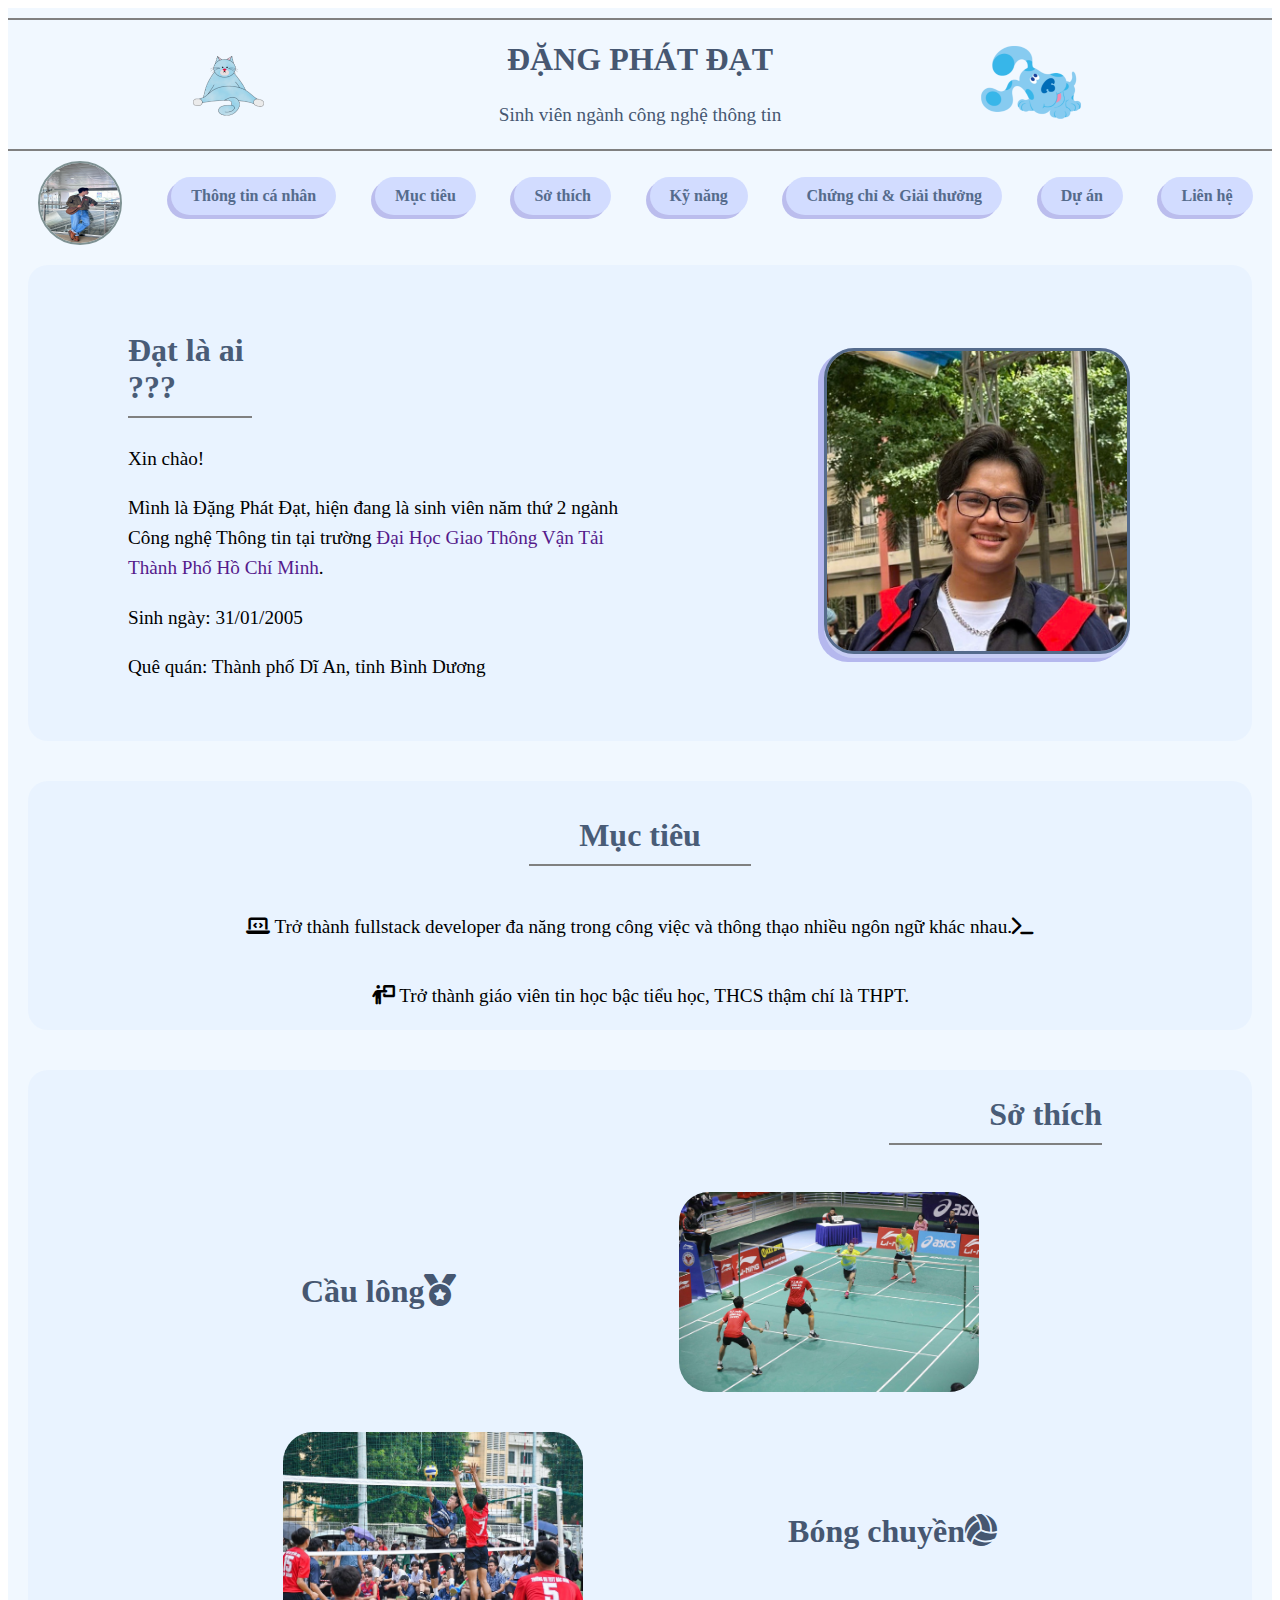
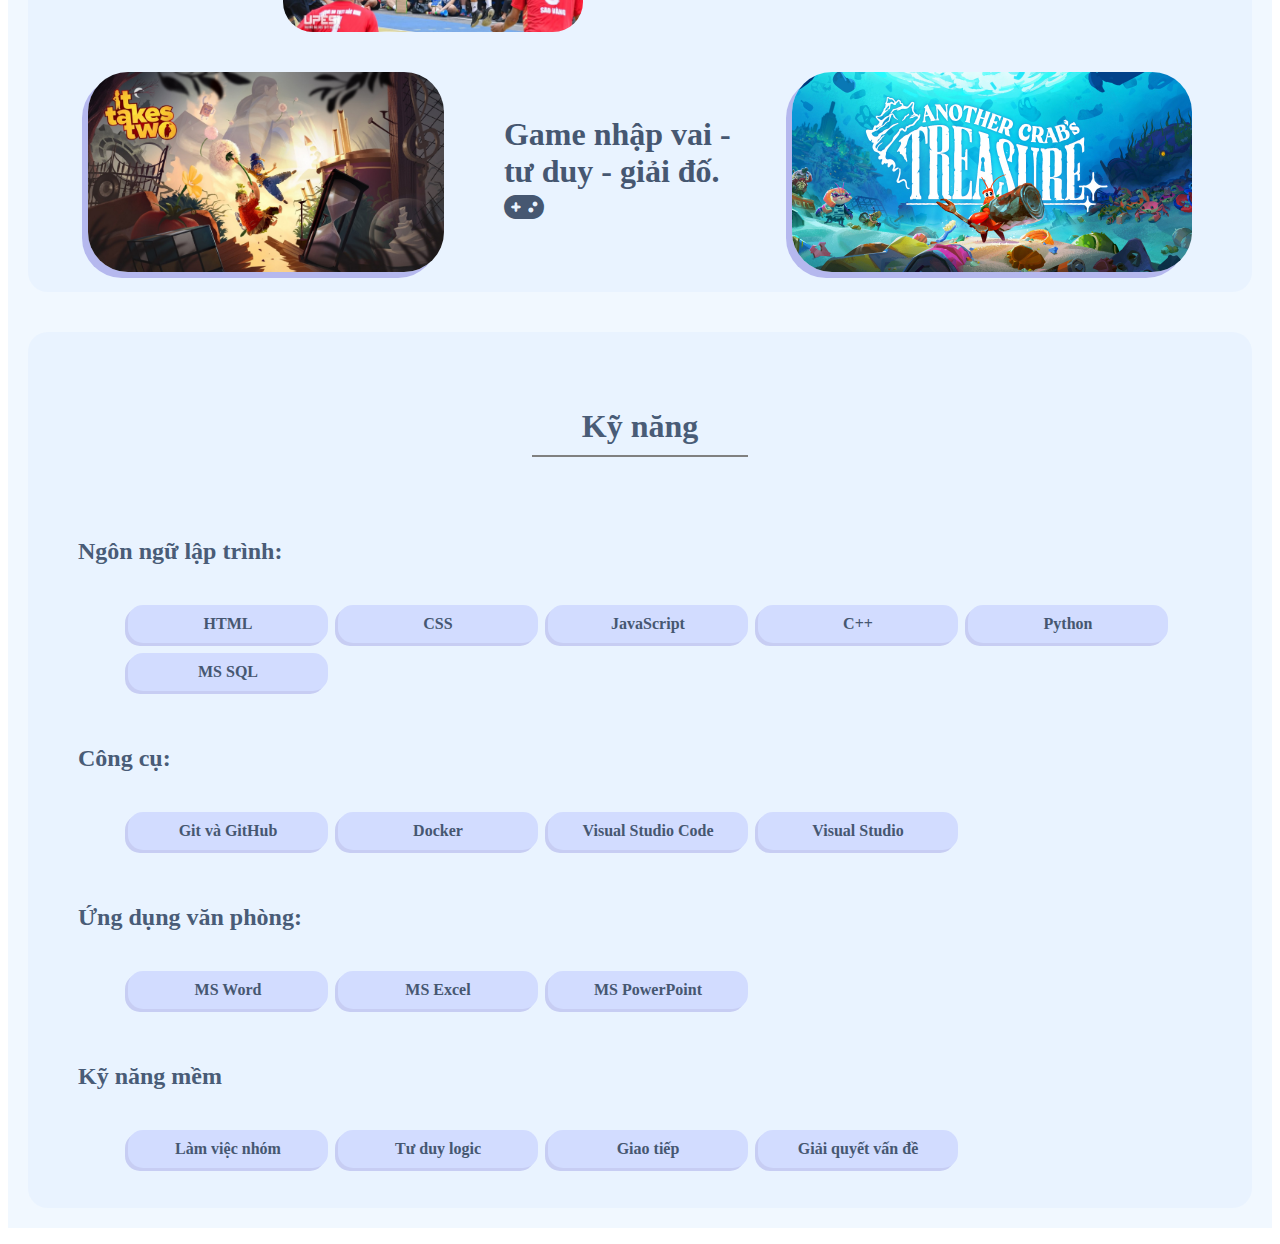
<file: garage_app/cv/DangPhatDat/myCV.html>
<!DOCTYPE html>
<html lang="en">
<head>
    <meta charset="UTF-8">
    <meta name="viewport" content="width=device-width, initial-scale=1.0">
    <link rel="stylesheet" href="./myCV.css">
    <link rel="stylesheet" href="https://cdnjs.cloudflare.com/ajax/libs/font-awesome/6.5.0/css/all.min.css"><!-- Font Awesome CDN -->
    <title>Đặng Phát Đạt</title>
</head>
<body>
    <div class="container">
        <div class="header">
            <div class="banner">
                <h1>ĐẶNG PHÁT ĐẠT</h1>
                <p>Sinh viên ngành công nghệ thông tin</p>  
            </div>
            <div class="header__logo">
                <img id="logo" src="./img/anh_thong_tin.jpg" alt="hinh chan dung">
            </div>
            
            <nav class="header__navbar">
                <ul class="header__nav-list"> <!--dat tag a o de chon ca box li-->
                    <a class="header__nav-item" href="#about"><li>Thông tin cá nhân</li></a>
                    <a class="header__nav-item"  href="#professional-goals"><li>Mục tiêu</li></a>
                    <a class="header__nav-item"  href="#hobbies"><li>Sở thích </li></a>
                    <a class="header__nav-item"  href="#skills"><li>Kỹ năng</li></a>
                    <a class="header__nav-item"  href=""><li>Chứng chỉ & Giải thưởng</li></a>
                    <a class="header__nav-item"  href=""><li>Dự án</li></a>
                    <a class="header__nav-item"  href=""><li>Liên hệ</li></a>
                </ul>
            </nav>  
        </div>
        <div class="main-content">
            <section class="main-content__block" id="about">
                <div id="about__content">
                    <h2>Đạt là ai ???</h2>
                    <p>Xin chào!</p>
                    <p>Mình là <b>Đặng Phát Đạt</b>, hiện đang là sinh viên năm thứ 2 ngành Công nghệ Thông tin tại trường <a href=""><b>Đại Học Giao Thông Vận Tải Thành Phố Hồ Chí Minh</b></a>.</p>
                    <p>Sinh ngày: 31/01/2005</p>
                    <p>Quê quán: Thành phố Dĩ An, tỉnh Bình Dương</p>
                </div>
                <div id="about__img">
                    <img src="./img/chan_dung.jpg" alt="hinh chan dung">
                </div>
            </section>
            <section class="main-content__block" id="professional-goals">
            <!-- muc tieu -->
            <h2>Mục tiêu</h2>
            <p><i class="fa-solid fa-laptop-code"></i> Trở thành <strong>fullstack developer</strong> đa năng trong công việc và thông thạo nhiều ngôn ngữ khác nhau.<i class="fa-solid fa-terminal"></i></i> </p>
            <p><i class="fa-solid fa-person-chalkboard"></i> Trở thành giáo viên tin học bậc tiểu học, THCS thậm chí là THPT. </p>
            </section>
            <section class="main-content__block"  id="hobbies"> 
            <!-- so thich -->
                <h2>Sở thích</h2>
                <div id="badminton">
                    <h3>Cầu lông<i class="fa-solid fa-medal fa-bounce"></i></h3>
                    <img src="./img/cau_long.jpg" alt="hinh cau long">
                </div>
                <div id="volleyball">
                    <img src="./img/bong_chuyen.jpg" alt="hinh bong chuyen">
                    <h3>Bóng chuyền<i class="fa-solid fa-volleyball fa-spin"></i></h3>
                </div>
                <div id="video-game">
                    <img src="./img/it_takes_two.jpg" alt="hinh game it takes two">
                    <h3>Game nhập vai - tư duy - giải đố.<i class="fa-solid fa-gamepad fa-beat-fade"></i></h3>
                    <img src="./img/Another_Crab's_Treasure.jpg" alt="hinh game Another Crab's Treasure ">
                </div>
            </section>
            <section class="main-content__block" id="skills">
                <h2>Kỹ năng</h2>
                <h3>Ngôn ngữ lập trình:</h3>
                <ul class="program-language-list">
                    <li class="program-language-item">HTML</li>
                    <li class="program-language-item">CSS</li>
                    <li class="program-language-item">JavaScript</li>
                    <li class="program-language-item">C++</li>
                    <li class="program-language-item">Python</li>
                    <li class="program-language-item">MS SQL</li>
                </ul>
                <h3>Công cụ:</h3>
                <ul class="tools-list">
                    <li class="tools-item">Git và GitHub</li>
                    <li class="tools-item">Docker</li>
                    <li class="tools-item">Visual Studio Code</li>
                    <li class="tools-item">Visual Studio</li>
                </ul>
                <h3>Ứng dụng văn phòng:</h3>
                <ul class="office-app-list">
                    <li class="office-app-item">MS Word</li>
                    <li class="office-app-item">MS Excel</li>
                    <li class="office-app-item">MS PowerPoint</li>
                </ul>
                <h3>Kỹ năng mềm</h3>
                <ul class="personal-skill-list">
                    <li class="personal-skill-item">Làm việc nhóm</li>
                    <li class="personal-skill-item">Tư duy logic</li>
                    <li class="personal-skill-item">Giao tiếp</li>
                    <li class="personal-skill-item">Giải quyết vấn đề</li>
                </ul>
                
            </section>
            <section class=""></section>
        </div>
        <div class="footer">
            <section id="contact">
                <ul>
                    <li></li>
                    <li></li>
                    <li></li>
                    <li></li>
                </ul>
            </section>
        </div>
    </div>
 
</body>
</html>
</file>
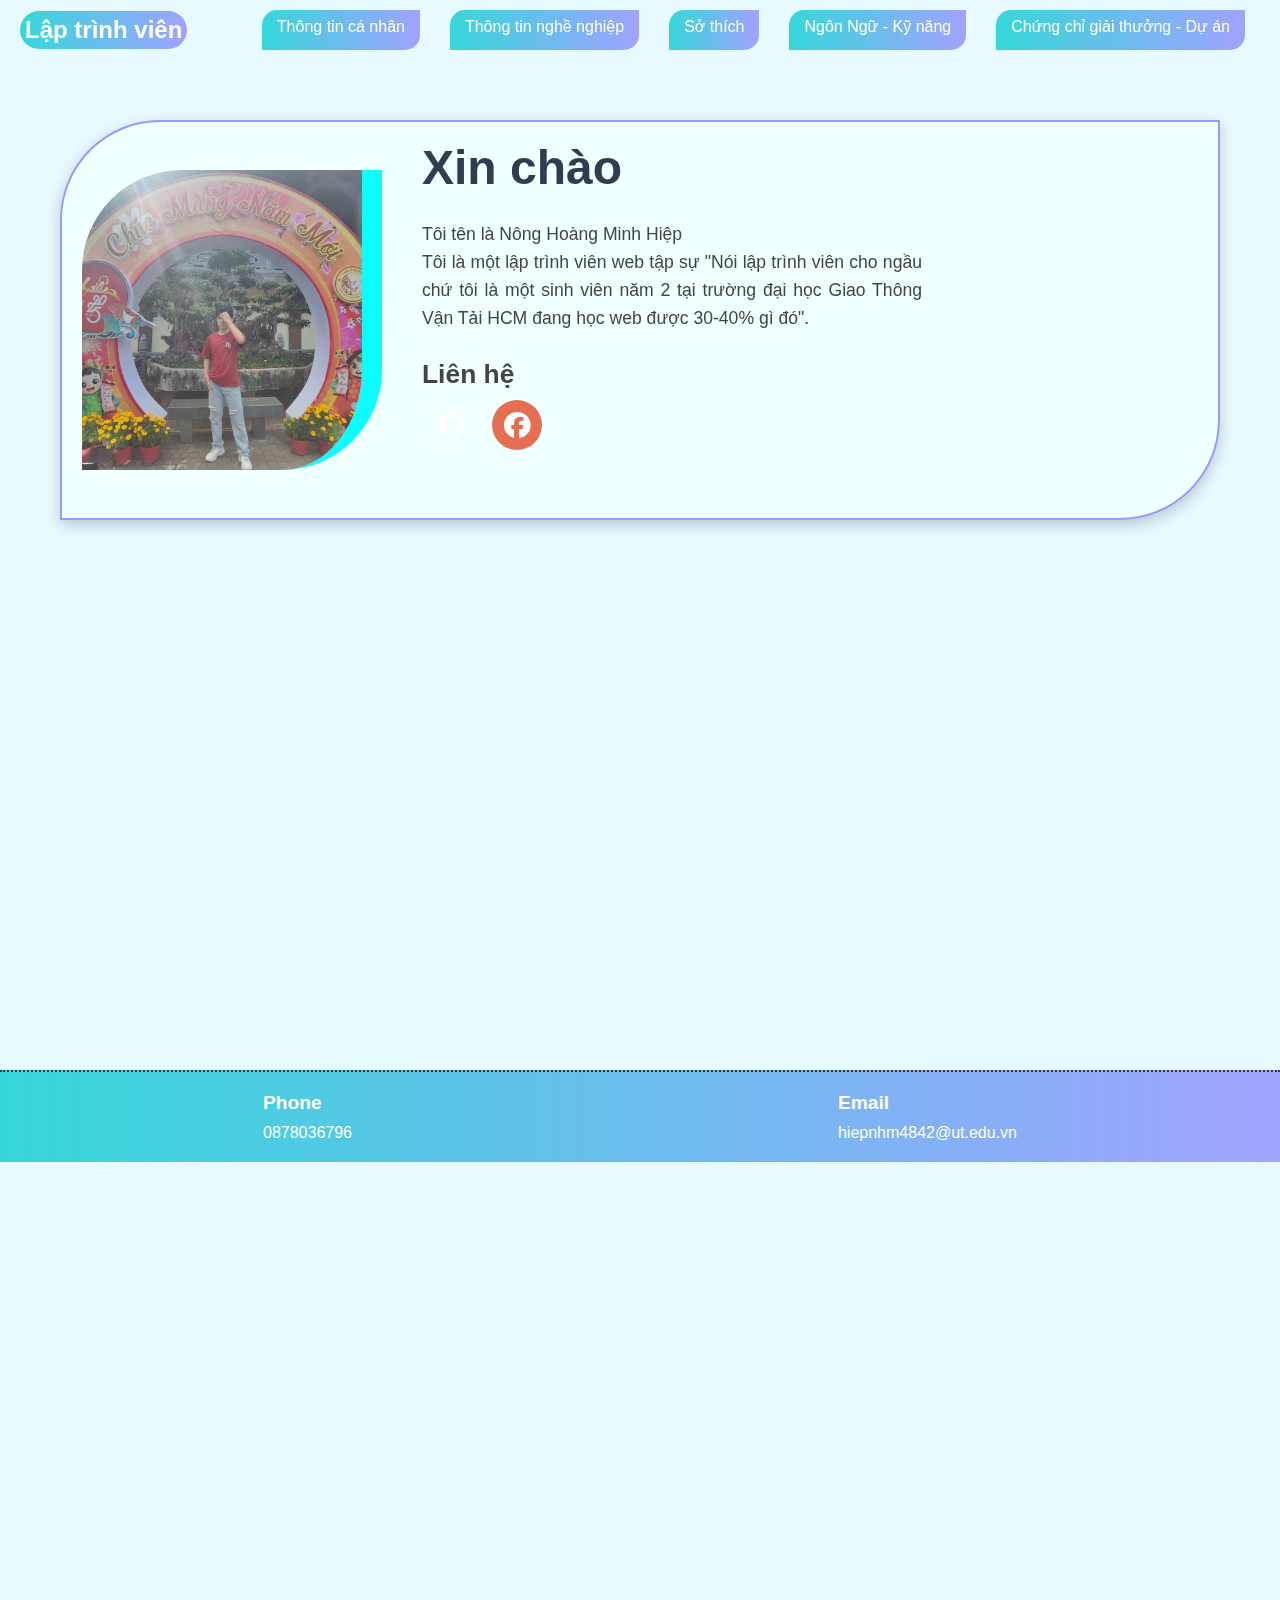
<file: garage_app/cv/NongHoangMinhHiep/cv.html>
<!DOCTYPE html>
<html lang="en">
<head>
  <meta charset="UTF-8">
  <meta name="viewport" content="width=device-width, initial-scale=1.0">
  <title>Trang chủ của Hiệp</title>
  <link rel="stylesheet" href="css/cv.css">
   <link rel="stylesheet" href="https://cdnjs.cloudflare.com/ajax/libs/font-awesome/6.5.0/css/all.min.css">
</head>
<body>
  
  <div class="navbar">
    <div class="header">Lập trình viên</div>
  <div class="nav">
    <ul>
    <li><a href="#tt-cn">Thông tin cá nhân </a></li>
    <li><a href="#tt-nn">Thông tin nghề nghiệp</a></li>
    <li><a href="#So-thich">Sở thích</a></li>
    <li><a href="#nn-kn">Ngôn Ngữ - Kỹ năng</a></li>
    <li><a href="#cc-da">Chứng chỉ giải thưởng - Dự án</a></li>
    
    </ul>    
  </div>
  </div>
  <div class="container-main">
    <div class="banner">
    <div class="profile-img">
      <img src="images/avatar.jpg" alt="Profile Picture">
    </div>
    <div class="content">
    <h1>Xin chào</h1>
    <div class="about">
      Tôi tên là Nông Hoàng Minh Hiệp <br>
      Tôi là một lập trình viên web tập sự "Nói lập trình viên cho ngầu chứ tôi là một sinh viên năm 2 tại trường đại học Giao Thông Vận Tải HCM đang học web được 30-40% gì đó". <br>
    <div class="button">
      <h2>Liên hệ</h2>
      <a href="https://github.com/minhiep16" class="btn Githud"><i class="fa-brands fa-github"></i></a>
      <a href="https://www.facebook.com/minh.hiep.127064?locale=vi_VN" class="btn projects"><i class="fa-brands fa-facebook"></i></a>
      
    </div>
  </div>
  </div>
  </div>
  <div class="content">
  <section class="tt-cn" id ="tt-cn">
    <h2>Thông tin cá nhân</h2>
    <!-- <div class="item">
      <p><i class="fa-solid fa-user-tie"></i>Nam</P>
      <p><i class="fa-solid fa-phone"></i>0878036796</P>
      <p><i class="fa-solid fa-envelope"></i>nonghoangminhiep16082005@gmail.com</P>
      <p><i class="fa-solid fa-calendar-days"></i>16/08/2005</P>
    </div> -->
    <div class="nd-tt">
    <div class="box1">
      <p><strong>MSSV</strong>:075205024842</p>
      <p><strong>Họ và tên</strong>: Nông Hoàng Minh Hiệp</p>
      <p><strong>Khóa học</strong>:2023</p>
      <p><strong>Ngày sinh</strong>:16/08/2005</p>
      <p><strong>Nơi sinh</strong>:Đồng Nai</p>
    </div>
    <div class="box2">
      <p><strong>Bậc đào tạo</strong>:Đại học - chính quy</p>
      <p><strong>Loại hình đào tạo</strong>:075205024842</p>
      <p><strong>Khoa</strong>:Viện Công nghệ thông tin và Điện, điện tử</p>
      <p><strong>Ngành</strong>:Công nghệ thông tin</p>
      <p><strong>Chuyên ngành</strong>:Công nghệ thông tin</p>
    </div>
    </div>
  </section>
  <!-- tt-nn là thông tin ghề nghiệp  -->
  <section class="tt-nn" id ="tt-nn">
    <h2>Mục tiêu ghề nghiệp</h2>
    <P>Tôi mong muốn trở thành một lập trình viên web chuyên nghiệp, có khả năng xây dựng các trang web hiện đại, tối ưu trải nghiệm người dùng và đáp ứng tốt trên mọi thiết bị.Tôi luôn sẵn sàng học hỏi công nghệ mới, cải thiện kỹ năng lập trình front-end và back-end để đóng góp vào sự phát triển của doanh nghiệp.</P>
  </section>
  <section class="So-thich" id="So-thich">
    <div class="Sothich-header">
      <h2>Sở thích</h2>    
    </div>
    <div class="Sothich-list">
      <div class="hobby-item">
        <i class="fa-solid fa-film"></i>
        <p>Xem phim</p>
      </div>
      <div class="hobby-item">
        <i class="fa-solid fa-volleyball"></i>
        <p>Thể thao</p>
      </div>
      <div class="hobby-item">
        <i class="fa-solid fa-utensils"></i>
        <p>Nấu ăn</p>
      </div>
    </div>
  </section>
   <!-- nn-kn ngôn ngữ kinh nghiệm  -->
    <section class="nn-kn" id="nn-kn">
      <h2>Ngôn ngữ - kỹ năng</h2>
      
      <div class="group-item">
        
      <div class="item1">
        <p><i class="fa-brands fa-css3-alt"></i>CSS</p>
        <div class="nn"></div>
        <div class="kn"></div>
      </div>
      <div class="item2">
        <p><i class="fa-brands fa-html5"></i>HTML</p>
        <div class="nn"></div>
        <div class="kn"></div>
      </div>
      <div class="item3">
        <p>C++</p>
        <div class="nn"></div>
        <div class="kn"></div>
      </div>
      <div class="item4">
        <p><i class="fa-brands fa-js"></i>Javascipts</p>
        <div class="nn"></div>
        <div class="kn"></div>
      </div>
      </div>
      
    </section>
    <!-- cc-da là chứng chỉ dự án -->
    <section class="cc-da" id="cc-da">
      <h2>Chứng chỉ giải thưởng</h2>
      <p>Không</p>
      <h2>Dự án</h2>
      <P>-Tôi đã tham gia vào một dự án có tên đề tài là xây dựng trang web phòng khám nha khoa gồm 7 thành viên thamg gia.</P>
      <p>Dưới đây là link git dự án của tôi <br><a href="https://github.com/DangPhatDat/CNPM_Nhom_6"><i class="fa-solid fa-file"></i></a></p>
     
    </section>
    </div>
  </div>
  <div class="footer">
    <div class="phone">
      <h2>Phone</h2>
      <p>0878036796</p>
    </div>
    <div class="Email">
      <h2>Email</h2>
      <p>hiepnhm4842@ut.edu.vn</p>
    </div>
   
  </div>
</body>
</html>
</file>
<file: garage_app/cv/DangPhatDat/myCV.css>
ul{
    list-style-type: none;
}
a{
    text-decoration: none;
}
p{
    line-height: 30px;
    font-size: larger;
    font-weight: 300;
}
.container {
    background-color: rgba(225, 239, 255, 0.455);
}
.header {
    display: grid;
    grid-template-rows: auto 1fr;
    grid-template-columns: auto 1fr;
}
.header__logo{
    display: flex;
    justify-content: start;
    align-items: center;
    padding: 0px 30px;
}
/* ảnh logo */
#logo{ 
    border-radius: 50%;
    border: 2px solid rgba(122, 142, 143, 0.96);
    width: 80px;
    height: 80px;
    
}
.banner{
    margin: 10px 0px;
    border: 2px solid gray;
    border-right: none ;
    border-left: none;
    background-image: url(./img/banner.png);
    background-repeat: no-repeat;
    background-position: center;
    grid-column: 1/3;
    text-align: center;
    color: rgb(70, 87, 113);
}


.header__nav-list{
    align-self: center;
    padding: 0px;
    display: flex;
    justify-content: space-around;
    
}
.header__nav-item{
    background: rgb(210, 220, 255);   
    padding: 10px 20px;
    border-radius: 24px;
    font-weight: 600;
    font-size:  16px;
    box-shadow: -4px 4px 0px rgba(67, 55, 196, 0.305);
}
.header__nav-item {
    color: rgb(85, 107, 140); 
}
.header__nav-item:hover {
    background: rgb(215, 232, 252);
    transform: translateY(-4px); /* dich len tren 4px khi tro chuot toi*/
  }
.main-content{
    display: flex;
    flex-direction: column;
}
.main-content__block {
    display: grid;
    align-items: center;
    justify-items: center;
    padding: 0px 50px;
    background-color: rgba(216, 232, 255, 0.3);
    border-radius: 20px;
    margin: 20px;
}
.main-content__block h2{
    border-bottom: 2px solid gray ;
    color: rgb(73, 92, 119);
    font-weight: bolder;
    font-size: xx-large;
}
#about {
    grid-template-columns: 3fr 2fr ;
}
#about__content{
    padding: 40px 100px 40px 50px
}
#about__content h2 {
    margin-right: 400px;
    padding-bottom: 10px;
    
}
#about__img img {
    border-radius: 30px;
    width: auto;
    height: 300px;
    border: 3px solid rgb(85, 107, 140);
    
}
#about__img{    
    background-color: rgb(67 56 202 / 0.2); /* set backgroud-color de dung box-shadow dep*/
    border-radius: 30px;
    box-shadow: -6px 4px 0px  rgba(68, 56, 202, 0.316);
}
#professional-goals h2{
    padding: 10px 50px;
}
#hobbies{
    display: flex;
    flex-direction: column;
}
#hobbies h2{    
    align-self: end;
    padding-left: 100px;
    padding-bottom: 10px;
    margin-right: 100px;
}
#hobbies img{
    border-radius: 30px;
}
#badminton{
    display: flex;
    align-items: center;
    width: 100%;
    justify-content: space-evenly;
    margin: 20px;
}
#badminton h3{
    flex: 1fr;
    font-size: xx-large;
    color: rgb(70, 87, 113);
}
#badminton img{
    flex: 1fr;
    width: auto;
    height: 200px;
}
#volleyball{
    display: flex;
    align-items: center;
    width: 100%;
    justify-content: space-evenly;
    margin: 20px;
}
#volleyball h3{
    flex: 1fr;
    font-size: xx-large;
    color: rgb(70, 87, 113);
}
#volleyball img{
    flex: 1fr;
    width: auto;
    height: 200px;
}


#video-game img{
    border-radius: 40px;
    width: auto;
    height: 200px;
    margin: 20px 10px;
    box-shadow: -6px 6px 0px  rgba(68, 56, 202, 0.316);
}
#video-game{
    display: grid;
    grid-template-columns: 1fr 1fr 1fr;
    align-items: center;
    justify-items: center;
}
#video-game h3{
    flex: 1fr;
    font-size: xx-large;
    color: rgb(70, 87, 113);
    padding: 0px 50px;
}
#skills {
    
    padding: 40px 50px;
    display: flex;
    flex-direction: column;
    align-items: flex-start;
    gap: 30px;
    text-align: center;
}
#skills h2{
    padding: 10px 50px;
    align-self: center;
}

#skills h3 {
    font-size: x-large;
    color: rgb(73, 92, 119);
    margin-bottom: 10px;
}

.program-language-list,
.tools-list,
.office-app-list,
.personal-skill-list {
    display: grid;
    grid-template-columns: repeat(auto-fit, minmax(100px, 200px));
    gap: 10px;
    padding: 0px 50px;
    margin: 0;
    width: 100%;
}

.program-language-item,
.tools-item,
.office-app-item,
.personal-skill-item {
    background-color: rgb(210, 220, 255);
    padding: 10px 16px;
    border-radius: 15px;
    box-shadow: -3px 3px 0px rgba(67, 55, 196, 0.2);
    font-weight: bold;
    color: rgb(70, 87, 113);
}

.program-language-item:hover,
.tools-item:hover,
.office-app-item:hover,
.personal-skill-item:hover {
    background-color: rgb(215, 232, 252);
    transform: translateY(-3px);
}
</file>
<file: garage_app/cv/NongHoangMinhHiep/css/cv.css>
* {
  margin: 0;
  padding: 0;
  box-sizing: border-box;
 font-family: 'Lucida Sans', 'Lucida Sans Regular', 'Lucida Grande', 'Lucida Sans Unicode', Geneva, Verdana, sans-serif;
}
html {
  scroll-behavior: smooth;
}
body {
  
  background: #e6faff; /* Fallback nếu WebGL không hỗ trợ */
  color: #333;
}
#bg-canvas {
  position: fixed;
  top: 0;
  left: 0;
  width: 100%;
  height: 100%;
  z-index: -1;
}

/* Chế độ tối */
body.dark-theme {
  background: #1a1a1a;
  color: #f4f4f4;
}
body.dark-theme .banner,
body.dark-theme section {
  background: rgba(40, 40, 40, 0.9);
  border-color: #444;
}
body.dark-theme .footer {
  background: linear-gradient(90deg, rgba(20, 100, 100, 0.9), rgba(80, 80, 120, 0.9));
}

/* Navbar */

.navbar {
  
  position: fixed;
  top: 0;
  width: 100%;
  /* background: linear-gradient(90deg, rgba(34, 211, 214, 0.9), rgba(152, 152, 255, 0.9)); */
  height: 60px;
  display: flex;
  align-items: center;
  justify-content: space-between;
  padding: 0 20px;
  z-index: 1000;
  
}
.header {
 color: white;
  border-radius: 30px;
  padding: 5px;
  background: linear-gradient(90deg, rgba(34, 211, 214, 0.9), rgba(152, 152, 255, 0.9));
  font-size: 1.5em;
  font-weight: 600;
  display: flex;
  align-items: center;
  gap: 10px;
}
.pendulum-icon {
  font-size: 1.2em;
  color: #f4a261;
}
.hamburger, .theme-toggle {
  display: none;
  background: none;
  border: none;
  color: white;
  font-size: 1.5em;
  cursor: pointer;
}
.nav ul {
  display: flex;
  list-style: none;
}
.nav ul li {
  margin: 0 15px;
  position: relative;
}
.nav ul li a {
   background: linear-gradient(90deg, rgba(34, 211, 214, 0.9), rgba(152, 152, 255, 0.9)); 
  color: white;
  text-decoration: none;
  font-size: 1em;
  padding: 8px 15px;
  border-top-left-radius: 15px;
  border-bottom-right-radius: 15px;
  transition: background 0.3s ease, transform 0.3s ease;
  position: relative;
  display: inline-block;
}
.nav ul li a:hover, .nav ul li a:focus {
  background: rgba(13, 1, 1, 0.2);
  transform: translateY(-2px);
}
.nav ul li a:focus {
  outline: 2px solid #3498db;
  outline-offset: 2px;
}
.nav ul li a::before {
  content: '';
  position: absolute;
  width: 30px;
  height: 30px;
  background: rgba(34, 211, 214, 0.5);
  border-radius: 50%;
  bottom: -10px;
  left: 50%;
  transform: translateX(-50%) scale(0);
  transition: transform 0.3s ease, opacity 0.3s ease;
  opacity: 0;
  z-index: -1;
}
.nav ul li a:hover::before {
  transform: translateX(-50%) scale(3);
  opacity: 1;
}

/* Banner */
.banner {
  
  display: flex;
  align-items: center;
  justify-content: center;
  margin: 100px auto 80px;
  max-width: 1200px;
  height: 400px;
  /* background: rgba(208, 255, 255, 0.9); */
  background: rgba(241, 255, 255, 0.9);
  border: 2px solid rgb(152, 152, 255);
  border-top-left-radius: 100px;
  border-bottom-right-radius: 100px;
  overflow: hidden;
  box-shadow: 0 5px 15px rgba(0, 0, 0, 0.2);
}
.profile-img {
  width: 300px;
  height: 300px;
  overflow: hidden;
  margin: 20px;
  transition: transform 0.3s ease;
}
.profile-img:hover {
  transform: scale(1.05);
}
.profile-img img {
  width: 100%;
  height: 100%;
  object-fit: cover;
  border-top-left-radius: 100px;
  border-bottom-right-radius: 100px;
  border-right: 20px solid rgb(9, 255, 255);
}
.content {
  flex: 1;
  padding: 20px;
  height: 400px;
}
h1 {
  height: 70px;
  font-size: 3em;
  color: #2c3e50;
  margin-bottom: 10px;
}
.about {
  font-size: 1.1em;
  color: #444;
  max-width: 500px;
  line-height: 1.6;
}
.button {
  margin-top: 20px;
  
  align-items: center;
  gap: 10px;

}
.btn {
  display: inline-flex;
  align-items: center;
  justify-content: center;
  width: 50px;
  height: 50px;
  margin: 0 5px;
  border-radius: 50%;
  text-decoration: none;
  font-size: 1.5em;
  color: white;
  position: relative;
  overflow: hidden;
  transition: transform 0.3s ease;
  will-change: transform;
}
.btn:hover, .btn:focus {
  transform: scale(1.2);
}
.btn:focus {
  outline: 2px solid #3498db;
  outline-offset: 2px;
}
.btn::before {
  content: '';
  position: absolute;
  width: 100%;
  height: 100%;
  background: rgba(255, 255, 255, 0.3);
  border-radius: 50%;
  transform: scale(0);
  transition: transform 0.3s ease;
}
.btn:hover::before {
  transform: scale(2);
}
.btn.Github { background: #f4a261; }
.btn.projects { background: #e76f51; }
.btn.linkedin { background: #0a66c2; }
.btn.contact { background: #81b29a; }

/* Container Main */
.container-main {
  max-width: 1200px;
  margin: 0 auto;
  padding: 20px;
}
section {
  margin-bottom: 30px;
  padding: 20px;
  background: rgba(241, 255, 255, 0.9);
  
  border: 2px solid rgb(152, 152, 255);
  border-top-left-radius: 30px;
  border-bottom-right-radius: 30px;
  box-shadow: 0 5px 15px rgba(0, 0, 0, 0.2);
  opacity: 0;
  transform: translateY(20px);
  position: relative;
  transition: box-shadow 0.3s ease;
}
section:hover {
  box-shadow: 5px 0 10px rgba(34, 211, 214, 0.3);
}

/* Sở thích */
/* .Sothich-list {
  display: flex;
  justify-content: center;
  gap: 30px;
}
.hobby-item {
  text-align: center;
  padding: 15px;
  background: rgba(34, 211, 214, 0.2);
  border-radius: 10px;
  transition: transform 0.3s ease, background 0.3s ease, box-shadow 0.3s ease;
  position: relative;
  will-change: transform;
}
.hobby-item:hover {
  transform: scale(1.1);
  background: rgba(34, 211, 214, 0.5);
  box-shadow: 5px 0 10px rgba(34, 211, 214, 0.3);
}
.hobby-item i {
  font-size: 2em;
  color: #2c3e50;
  transition: transform 0.3s ease;
}
.hobby-item:hover i {
  transform: rotate(360deg);
}
.hobby-item p {
  margin-top: 10px;
  color: #333;
} */

/* Thông tin cá nhân */
.nd-tt {
  display: grid;
  grid-template-columns: 300px 1fr;
  
  margin-left: 20px;
}
.nd-tt p {
  font-size: 1  em;
  color: #333;
  line-height: 1.8;
}

/* Kỹ năng */

.group-item {
  display: grid;
  grid-template-columns: repeat(2, 1fr);
  gap: 20px;
  margin-left: 20px;
}
.group-item > div {
  display: flex;
  align-items: center;
  gap: 15px;
}
.group-item p {
  font-size: 1.1em;
  color: #2c3e50;
  width: auto;
  width: 120px;
}
.nn {
  flex: 1;
  height: 10px;
  background: #ddd;
  border-radius: 5px;
  position: relative;
  overflow: hidden;
}
.kn {
  height: 100%;
  background: rgb(34, 211, 214);
  border-radius: 5px;
  width: 0;
}

/* Modal */
.modal {
  display: none;
  position: fixed;
  top: 0;
  left: 0;
  width: 100%;
  height: 100%;
  background: rgba(0, 0, 0, 0.5);
  align-items: center;
  justify-content: center;
  z-index: 2000;
  opacity: 0;
  transition: opacity 0.3s ease;
}
.modal.show {
  opacity: 1;
  display: flex;
}
.modal-content {
  background: white;
  padding: 20px;
  border-radius: 10px;
  max-width: 500px;
  text-align: center;
  position: relative;
  transform: scale(0.8);
  transition: transform 0.3s ease;
}
.modal.show .modal-content {
  transform: scale(1);
}
.modal-content .close {
  position: absolute;
  top: 10px;
  right: 10px;
  font-size: 1.5em;
  cursor: pointer;
}

/* Footer */
.footer {
  display: flex;
  justify-content: space-around;
  align-items: center;
  padding: 20px;
  background: linear-gradient(90deg, rgba(34, 211, 214, 0.9), rgba(152, 152, 255, 0.9));
  color: white;
  margin-top: 50px;
  border-top: 2px dotted #333;
  max-width: 100%;
}
.footer h2 {
  font-size: 1.2em;
  margin-bottom: 10px;
}
.footer p {
  font-size: 1em;
}

/* Responsive */
@media (max-width: 768px) {
  body {
    background-attachment: scroll;
  }
  .navbar {
    flex-direction: column;
    height: auto;
    padding: 10px;
  }
  .hamburger, .theme-toggle {
    display: block;
  }
  .nav {
    display: none;
  }
  .nav.active {
    display: block;
    width: 100%;
    text-align: center;
  }
  .nav ul {
    flex-direction: column;
    padding: 10px 0;
  }
  .banner {
    flex-direction: column;
    height: auto;
    padding: 30px;
  }
  .profile-img {
    width: 200px;
    height: 200px;
    margin: 0 auto;
  }
  .nd-tt, .group-item {
    grid-template-columns: 1fr;
  }
  .Sothich-list {
    flex-direction: column;
    align-items: center;
  }
  .footer {
    flex-direction: column;
    gap: 20px;
  }
  .button {
    flex-wrap: wrap;
    justify-content: center;
    
  }
  .btn {
    width: 40px;
    height: 40px;
    font-size: 1.2em;
  }
}


.pendulum-icon, .btn, .modal-content, .banner, .kn {
  will-change: transform, opacity;
}


.item1 , .item2 , .item3 , .item4{
  width: 900px;
}

h2{
  margin-bottom: 5px;
}

.line{
  width: 110px;
  border-top: 5px solid rgb(138, 83, 255);
  margin-bottom: 20px;
}

.tt-nn p{
  margin-left: 20px;
  
}

.cc-da ul{
  margin-left: 20px;
}
.nav a{
  height: 40.8px;
}


.hobbies-section {
    max-width: 1200px;
    margin: 50px auto;
    padding: 20px;
    text-align: center;
}

.hobbies-section h2 {
    font-size: 2.5rem;
    margin-bottom: 40px;
    color: #2c3e50;
    position: relative;
}

.hobbies-section h2::after {
    content: '';
    width: 100px;
    height: 4px;
    background-color: #3498db;
    display: block;
    margin: 10px auto;
}

.hobbies-container {
    display: flex;
    flex-wrap: wrap;
    gap: 20px;
    justify-content: center;
}

.hobby-card {
    background-color: #fff;
    width: 250px;
    border-radius: 10px;
    box-shadow: 0 4px 8px rgba(0, 0, 0, 0.1);
    overflow: hidden;
    transition: transform 0.3s ease, box-shadow 0.3s ease;
}

.hobby-card:hover {
    transform: translateY(-10px);
    box-shadow: 0 8px 16px rgba(0, 0, 0, 0.2);
}

.hobby-card img {
    width: 100%;
    height: 150px;
    object-fit: cover;
}

.hobby-card h3 {
    font-size: 1.5rem;
    margin: 15px 0;
    color: #2c3e50;
}

.hobby-card p {
    padding: 0 15px 20px;
    font-size: 1rem;
    color: #7f8c8d;
}

/* Responsive */
@media (max-width: 768px) {
    .hobby-card {
        width: 100%;
        max-width: 300px;
    }
}

@media (max-width: 480px) {
    .hobbies-section h2 {
        font-size: 2rem;
    }

    .hobby-card {
        width: 100%;
    }
}

.ground-section{
  display: flex;
}

.tt-cn{
  width: 900px;
  margin-left: 35px;
}
.tt-cn p{
  line-height: 50px;
}
.tt-nn{
  width: 350px;
}
.tt-nn{
 text-align: justify;
}
.about{
  text-align: justify;
}
.group-cc-da{
  display: flex;
}
.da img{
  width: 200px;
  height: 200px;
}
.cc img{
   width: 200px;
  height: 200px;
}
.da{
    margin-left: 30px;
  width: 950px;
}
</file>
